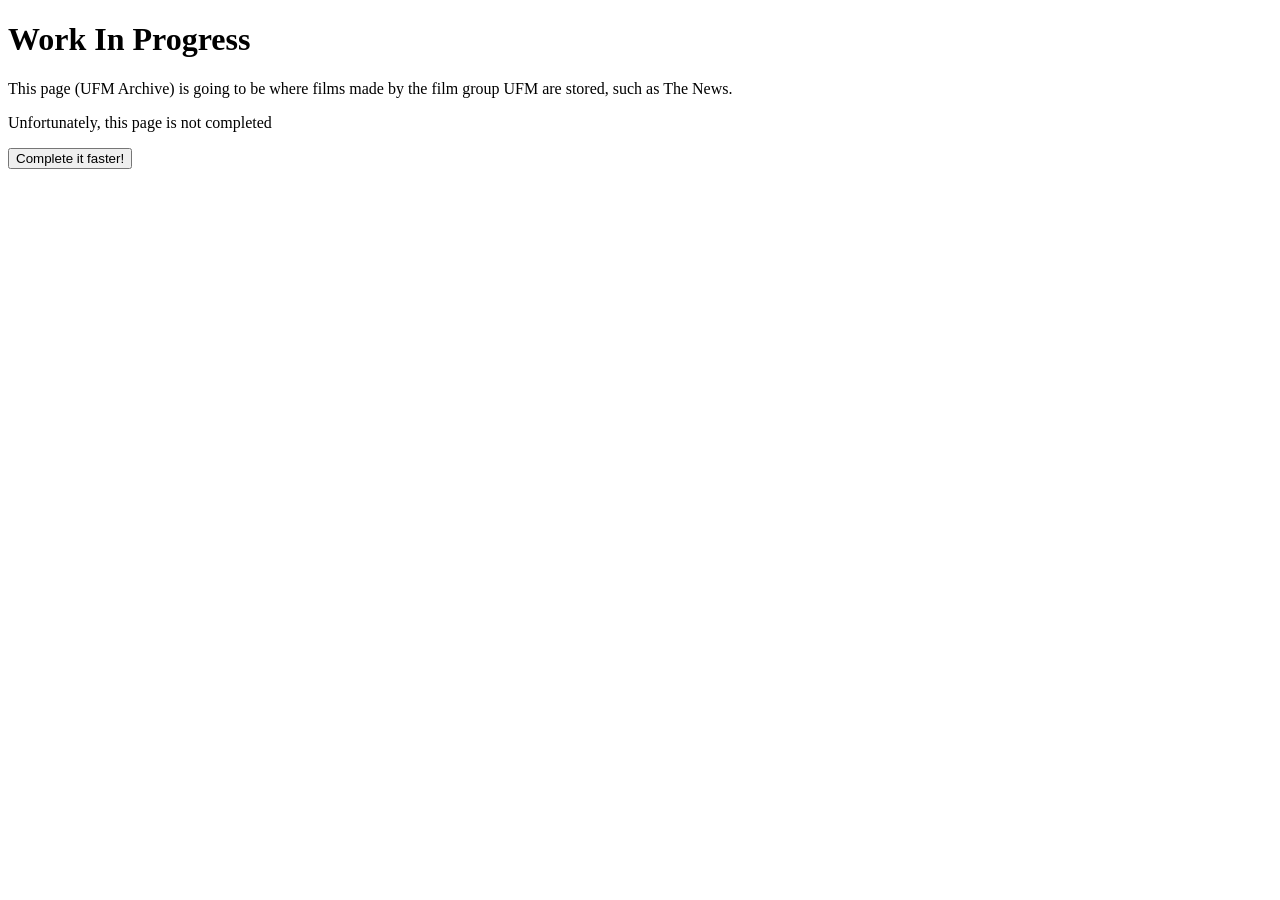
<file: ufm.html>
<!DOCTYPE html>
<html>

<head>
  <title>UFM Archive</title>
  <link rel="stylesheet" href="styles.css" />
  <link rel="icon" type="image/x-icon" href="/icon.png">
</head>

<body></body>

  <h1>Work In Progress</h1>
  <p>This page (UFM Archive) is going to be where films made by the film group UFM are stored, such as The News.</p>
  <p>Unfortunately, this page is not completed</p>
  <button onclick="alert('this does nothing')">Complete it faster!</button>

  <!--<div class="video_1">
    <h1 class="video_heading">The Man in the Mask</h1>
    <iframe width="560" height="315" src="https://youtu.be/LxFRo72we-g" title="YouTube video player" frameborder="0"
      allow="accelerometer; autoplay; clipboard-write; encrypted-media; gyroscope; picture-in-picture" allowfullscreen>
    </iframe>
  </div>

  <div class="video_2">
    <h1 class="video_heading">The News ep. 1 (First Draft)</h1>
    <video src=""></video>
  </div>

  <div class="video_3">
    <h1 class="video_heading">The News ep. 1 (Second Draft)</h1>
    <video src=""></video>
  </div>
-->
  <script src="script.js"></script>
</body>

</html>
</file>
<file: styles.css>
.image_button{
  width: 45%;
  height: auto;
  margin-left: 2.2%;
  margin-right: 2.2%;
  border: 3px solid black;
  border-radius: 15px;
  box-sizing: border-box;
}
.shop_container{
  position: relative;
  text-align: center;
}
.shop_image{
  width: 100%;
  height: auto;
  border: 5px solid saddlebrown;
  box-sizing: border-box;
  border-radius: 15px;
}
.shop_image:hover{
  filter: brightness(90%);
}
.shop_title{
  font-family: 'Courier New', Courier, monospace;
  position: absolute;
  bottom: 25px; /*hopefully it will not be bad*/
  right: 16px;
}
.shop_description{
  font-family: Georgia, 'Times New Roman', Times, serif;
  position: absolute;
  bottom: 0px;
}
.person_image{
  width: 100px;
  border: 3px solid blueviolet; /*Person's decision*/
}
.person_name{
  font-family: Arial, Helvetica, sans-serif;
}
div.video_1{
  background-color: #69588c;
}
div.video_2{
  background-color: #8c588b;
}
div.video_3{
    background-color: #3a4e59;
}
.video_heading{
    text-align: center;
    font-family: Brush Script MT, Brush Script Std, cursive;
    color: white;
}
.tournament_block{
    width: 110px;
    height: 20px;
    border: 1px solid black;
    background-color: rgb(240, 255, 240);
    text-align: left;
    font-size: 16px;
    margin: 1px;
}
@font-face {
  font-family: liam-font;
  src: url(humantooth-type-v1.woff2);
}
@font-face {
  font-family: font1;
  src: url(kindergarten.ttf);
}
@font-face {
  font-family: font2;
  src: url(CANDY___.otf);
}
@font-face {
  font-family:font3;
  src: url(GhoulBone-PersonalUse-Regular.ttf);
}
@font-face {
  font-family: font4;
  src: url(Nugget.ttf);
}
@font-face {
  font-family:font5;
  src: url(Stone.ttf);
}
.home_button{
  position: sticky;
  top: 0;
  left: 0;
  width: 20%;
  height: auto;
}
</file>
